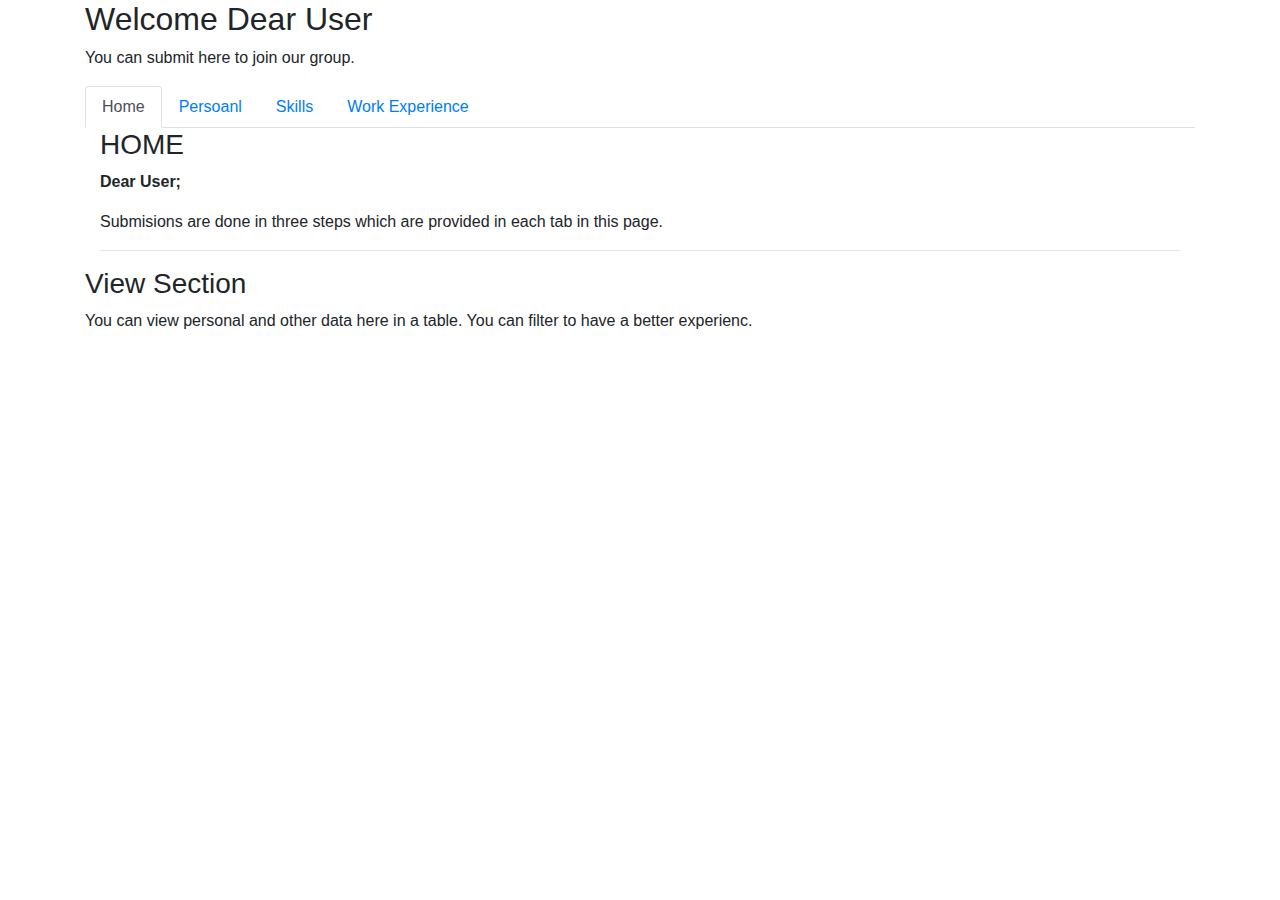
<file: WebProj/index.html>
﻿<!DOCTYPE html>
<html>
<head>
    <meta charset="utf-8" />
    <title>Gita Geomatic Test Project</title>
    <meta name="viewport" content="width=device-width, initial-scale=1">
    <link href="contents/bootstrap/4.5.2/css/bootstrap.min.css" rel="stylesheet" />
    <script src="contents/jquery/3.5.1/jquery.min.js"></script>  
    <script src="contents/bootstrap/4.5.2/js/bootstrap.min.js"></script>
       
    <script>
 
        $(document).ready(function () {
            if (document.readyState === "complete") {
                $("#includedContent1").load("sub1/submisions.html");
                $("#includedContent2").load("sub2/viewdata.html");
            }
        })
    </script> 
</head>
<body>
    <div id="includedContent1"></div>
    <div id="includedContent2"></div>
</body>
</html>
</file>
